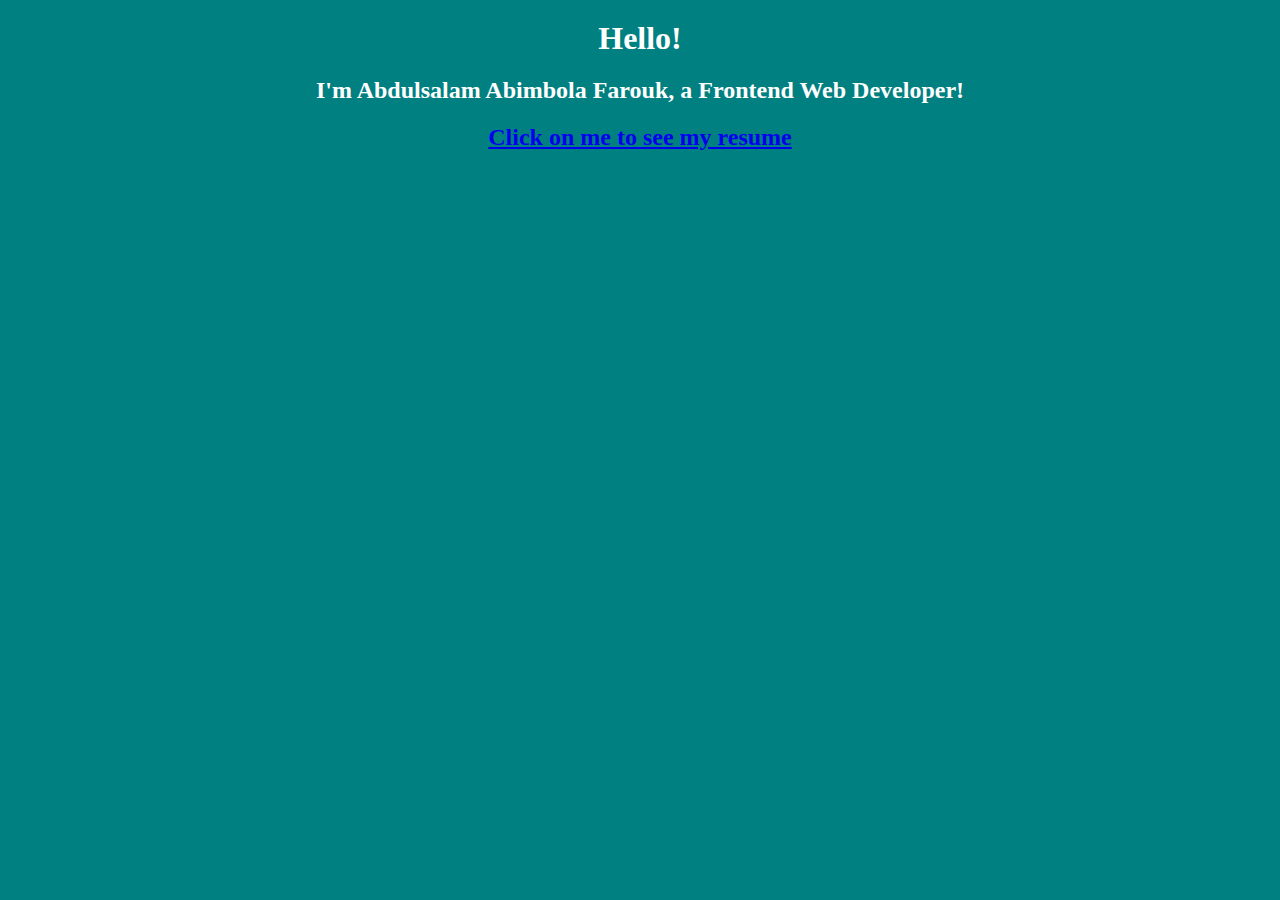
<file: index.html>
<!DOCTYPE>
<html>
<head>

	<title>Abdusalam Abimbola Farouk</title>
	<meta http-equiv="content-type" content="text/html; charset=utf-8" />

	<link rel="stylesheet" type="text/css" href="index.css"/> 
	
</head>
<body>
	<h1>Hello!</h1>
	<h2>I'm Abdulsalam Abimbola Farouk, a Frontend Web Developer!</h2>
	<h2><a href="resume.html" target="-blank">Click on me to see my resume</a></h2>
</body>
</html>
</file>
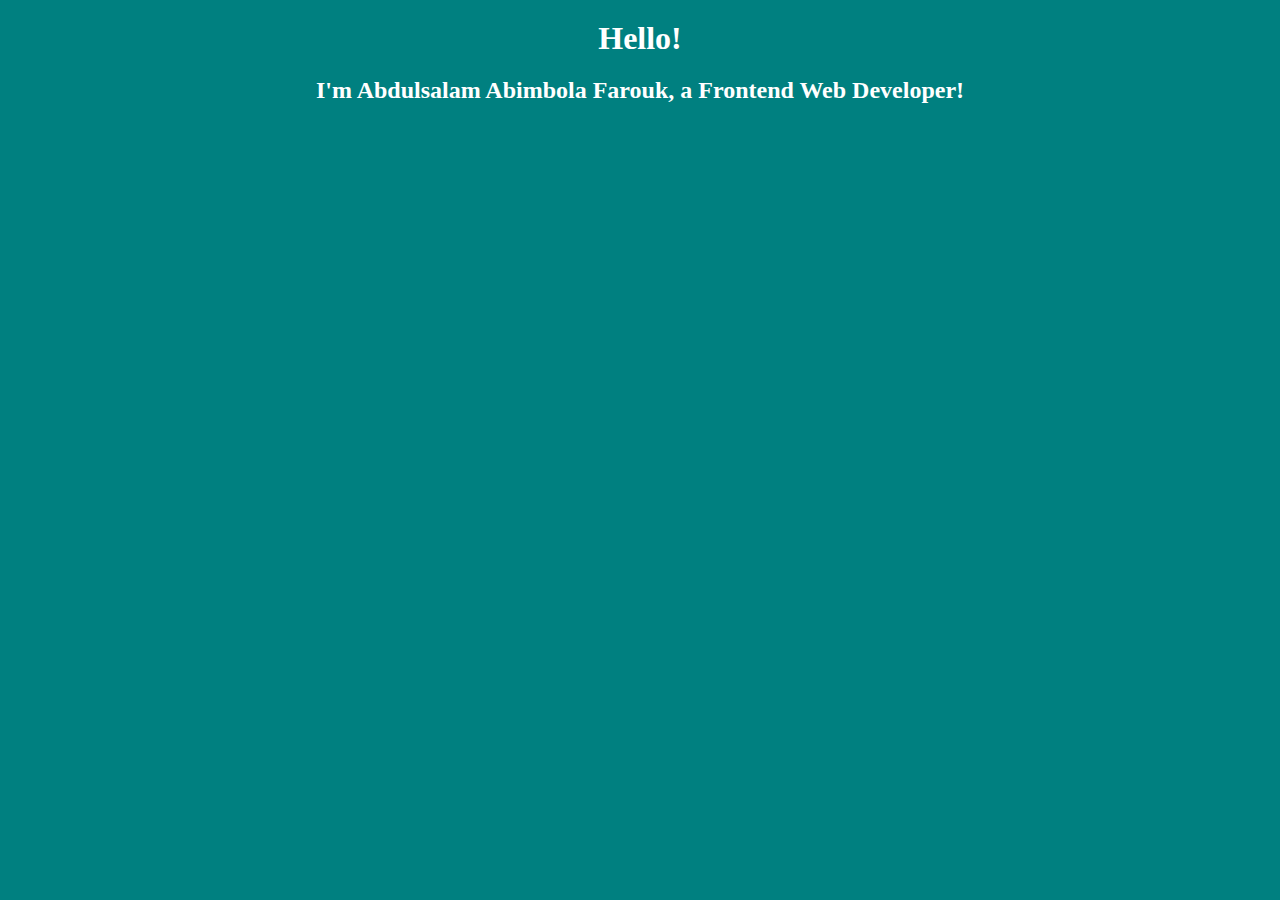
<file: My name.html>
<!DOCTYPE>
<html>
<head>

	<title>Abdusalam Abimbola Farouk</title>
	<meta http-equiv="content-type" content="text/html; charset=utf-8" />

	<link rel="stylesheet" type="text/css" href="My name.css"/> 
	
</head>
<body>
	<h1>Hello!</h1>
	<h2>I'm Abdulsalam Abimbola Farouk, a Frontend Web Developer!</h2>
</body>
</html>
</file>
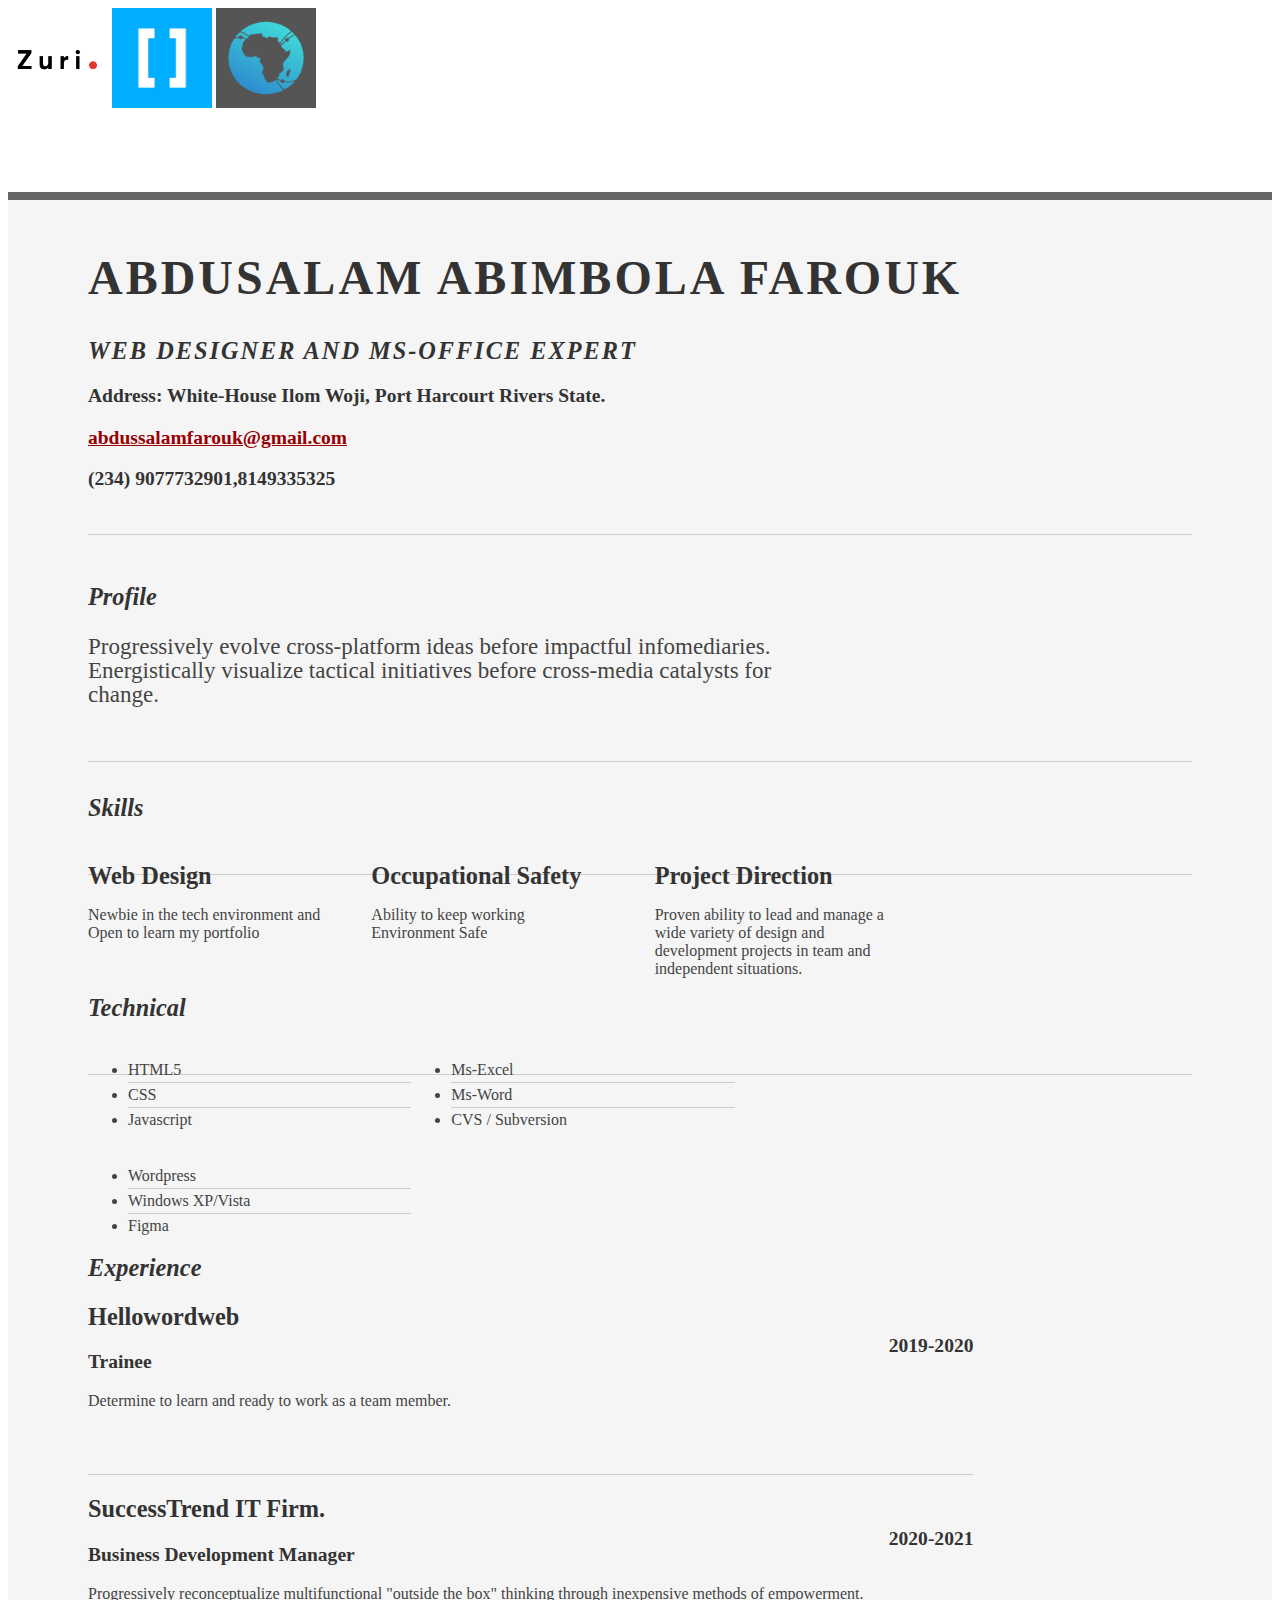
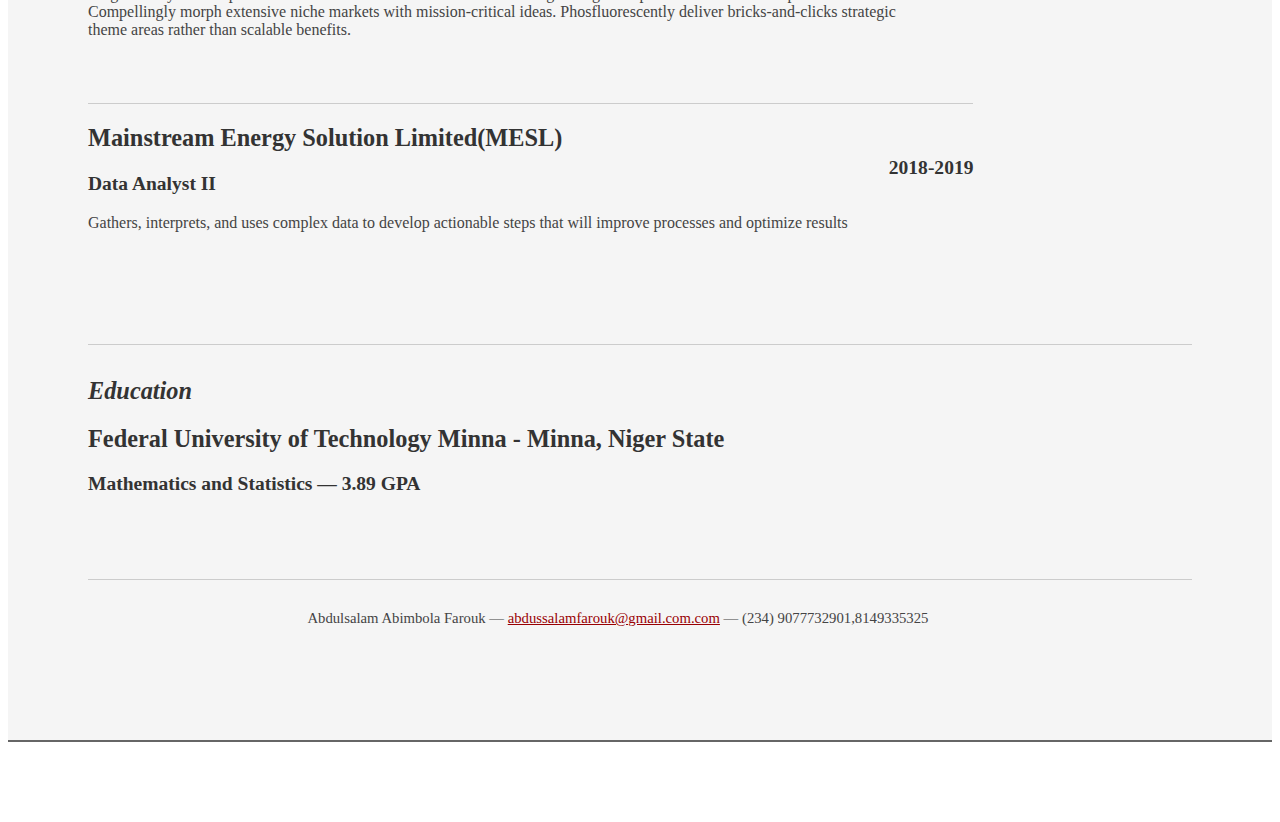
<file: resume.html>
<!DOCTYPE html>
<html>
<head>

	<title>Abdusalam Abimbola Farouk| Web Designer, Ms-Office Expert|abdussalamfarouk@gmail.com</title>
	<meta http-equiv="content-type" content="text/html; charset=utf-8" />

	<meta name="keywords" content="" />
	<meta name="description" content="" />

	<link rel="stylesheet" type="text/css" href="http://yui.yahooapis.com/2.7.0/build/reset-fonts-grids/reset-fonts-grids.css" media="all" /> 
	<link rel="stylesheet" type="text/css" href="resume.css" media="all" />

</head>
<body>

<div class="header">
  <img src="zuri.png" alt="zuri" />
  <img src="download.png" alt="download" />
  <img src="i4g.png" alt="i4g" />
</div>
<div id="doc2" class="yui-t7">
	<div id="inner">
	
		<div id="hd">
			<div class="yui-gc">
				<div class="yui-u first">
					<h1>Abdusalam Abimbola Farouk</h1>
					<h2>Web Designer and Ms-Office Expert</h2>
				</div>

				<div class="yui-u">
					<div class="contact-info">
						<h3> Address: White-House Ilom Woji, Port Harcourt Rivers State.
						<h3><a href="mailto:abdussalamfarouk@gmail.com">abdussalamfarouk@gmail.com</a></h3>
						<h3>(234) 9077732901,8149335325</h3>
					</div><!--// .contact-info -->
				</div>
			</div><!--// .yui-gc -->
		</div><!--// hd -->

		<div id="bd">
			<div id="yui-main">
				<div class="yui-b">

					<div class="yui-gf">
						<div class="yui-u first">
							<h2>Profile</h2>
						</div>
						<div class="yui-u">
							<p class="enlarge">
								Progressively evolve cross-platform ideas before impactful infomediaries. Energistically visualize tactical initiatives before cross-media catalysts for change. 
							</p>
						</div>
					</div><!--// .yui-gf -->

					<div class="yui-gf">
						<div class="yui-u first">
							<h2>Skills</h2>
						</div>
						<div class="yui-u">

								<div class="talent">
									<h2>Web Design</h2>
									<p>Newbie in the tech environment and Open to learn my portfolio</p>
								</div>

								<div class="talent">
									<h2>Occupational Safety</h2>
									<p>Ability to keep working Environment Safe	</p>
								</div>

								<div class="talent">
									<h2>Project Direction</h2>
									<p>Proven ability to lead and manage a wide variety of design and development projects in team and independent situations.</p>
								</div>
						</div>
					</div><!--// .yui-gf -->

					<div class="yui-gf">
						<div class="yui-u first">
							<h2>Technical</h2>
						</div>
						<div class="yui-u">
							<ul class="talent">
								<li>HTML5</li>
								<li>CSS</li>
								<li class="last">Javascript</li>
							</ul>

							<ul class="talent">
								<li>Ms-Excel</li>
								<li>Ms-Word</li>
								<li class="last">CVS / Subversion</li>
							</ul>

							<ul class="talent">
								<li>Wordpress</li>
								<li>Windows XP/Vista</li>
								<li class="last">Figma</li>
							</ul>
						</div>
					</div><!--// .yui-gf-->

					<div class="yui-gf">
	
						<div class="yui-u first">
							<h2>Experience</h2>
						</div><!--// .yui-u -->

						<div class="yui-u">

							<div class="job">
								<h2>Hellowordweb</h2>
								<h3>Trainee</h3>
								<h4>2019-2020</h4>
								<p>Determine to learn and ready to work as a team member.</p>
							</div>

							<div class="job">
								<h2>SuccessTrend IT Firm.</h2>
								<h3>Business Development Manager</h3>
								<h4>2020-2021</h4>
								<p>Progressively reconceptualize multifunctional "outside the box" thinking through inexpensive methods of empowerment. Compellingly morph extensive niche markets with mission-critical ideas. Phosfluorescently deliver bricks-and-clicks strategic theme areas rather than scalable benefits. </p>
							</div>


							<div class="job last">
								<h2>Mainstream Energy Solution Limited(MESL)</h2>
								<h3>Data Analyst II</h3>
								<h4>2018-2019</h4>
								<p>Gathers, interprets, and uses complex data to develop actionable steps that will improve processes and optimize results</p>
							</div>

						</div><!--// .yui-u -->
					</div><!--// .yui-gf -->


					<div class="yui-gf last">
						<div class="yui-u first">
							<h2>Education</h2>
						</div>
						<div class="yui-u">
							<h2>Federal University of Technology Minna - Minna, Niger State</h2>
							<h3>Mathematics and Statistics &mdash; <strong>3.89 GPA</strong> </h3>
						</div>
					</div><!--// .yui-gf -->


				</div><!--// .yui-b -->
			</div><!--// yui-main -->
		</div><!--// bd -->

		<div id="ft">
			<p>Abdulsalam Abimbola Farouk &mdash; <a href="index.html">abdussalamfarouk@gmail.com.com</a> &mdash; (234) 9077732901,8149335325</p>
		</div><!--// footer -->

	</div><!-- // inner -->


</div><!--// doc -->


</body>
</html>
</file>
<file: index.css>
body{
	background-color:teal;
	margin:0px;
}
h1{
	color: #fff;
	margin: 20px;
	text-align: center;
}
h2{
	color: #fff;
	margin: 20px;
	text-align: center;
}
h2{
	color: #fff;
	margin: 20px;
	text-align: center;
}
</file>
<file: My name.css>
body{
	background-color: teal;
	margin:0px;
}
h1{
	color: #fff;
	margin: 20px;
	text-align: center;
}
h2{
	color: #fff;
	margin: 20px;
	text-align: center;
}
</file>
<file: resume.css>
/*
---------------------------------------------------------------------------------
Design By Abdulsalam Abimbola Farouk
---------------------------------------------------------------------------------
*/

.header img {
  float: center;
  width: 100px;
  height: 100px;
  background: #555;
}
.msg { padding: 10px; background: #222; position: relative; }
.msg h1 { color: #fff;  }
.msg a { margin-left: 20px; background: #408814; color: white; padding: 4px 8px; text-decoration: none; }
.msg a:hover { background: #266400; }

/* //-- yui-grids style overrides -- */
body { font-family: Georgia; color: #444; }
#inner { padding: 10px 80px; margin: 80px auto; background: #f5f5f5; border: solid #666; border-width: 8px 0 2px 0; }
.yui-gf { margin-bottom: 2em; padding-bottom: 2em; border-bottom: 1px solid #ccc; }

/* //-- header, body, footer -- */
#hd { margin: 2.5em 0 3em 0; padding-bottom: 1.5em; border-bottom: 1px solid #ccc }
#hd h2 { text-transform: uppercase; letter-spacing: 2px; }
#bd, #ft { margin-bottom: 2em; }

/* //-- footer -- */
#ft { padding: 1em 0 5em 0; font-size: 92%; border-top: 1px solid #ccc; text-align: center; }
#ft p { margin-bottom: 0; text-align: center;   }

/* //-- core typography and style -- */
#hd h1 { font-size: 48px; text-transform: uppercase; letter-spacing: 3px; }
h2 { font-size: 152% }
h3, h4 { font-size: 122%; }
h1, h2, h3, h4 { color: #333; }
p { font-size: 100%; line-height: 18px; padding-right: 3em; }
a { color: #990003 }
a:hover { text-decoration: none; }
strong { font-weight: bold; }
li { line-height: 24px; border-bottom: 1px solid #ccc; }
p.enlarge { font-size: 144%; padding-right: 6.5em; line-height: 24px; }
p.enlarge span { color: #000 }
.contact-info { margin-top: 7px; }
.first h2 { font-style: italic; }
.last { border-bottom: 0 }


/* //-- section styles -- */

a#pdf { display: block; float: left; background: #666; color: white; padding: 6px 50px 6px 12px; margin-bottom: 6px; text-decoration: none;  }
a#pdf:hover { background: #222; }

.job { position: relative; margin-bottom: 1em; padding-bottom: 1em; border-bottom: 1px solid #ccc; }
.job h4 { position: absolute; top: 0.35em; right: 0 }
.job p { margin: 0.75em 0 3em 0; }

.last { border: none; }
.skills-list {  }
.skills-list ul { margin: 0; }
.skills-list li { margin: 3px 0; padding: 3px 0; }
.skills-list li span { font-size: 152%; display: block; margin-bottom: -2px; padding: 0 }
.talent { width: 32%; float: left }
.talent h2 { margin-bottom: 6px; }

#srt-ttab { margin-bottom: 100px; text-align: center;  }
#srt-ttab img.last { margin-top: 20px }

/* --// override to force 1/8th width grids -- */
.yui-gf .yui-u{width:80.2%;}
.yui-gf div.first{width:12.3%;}
</file>
